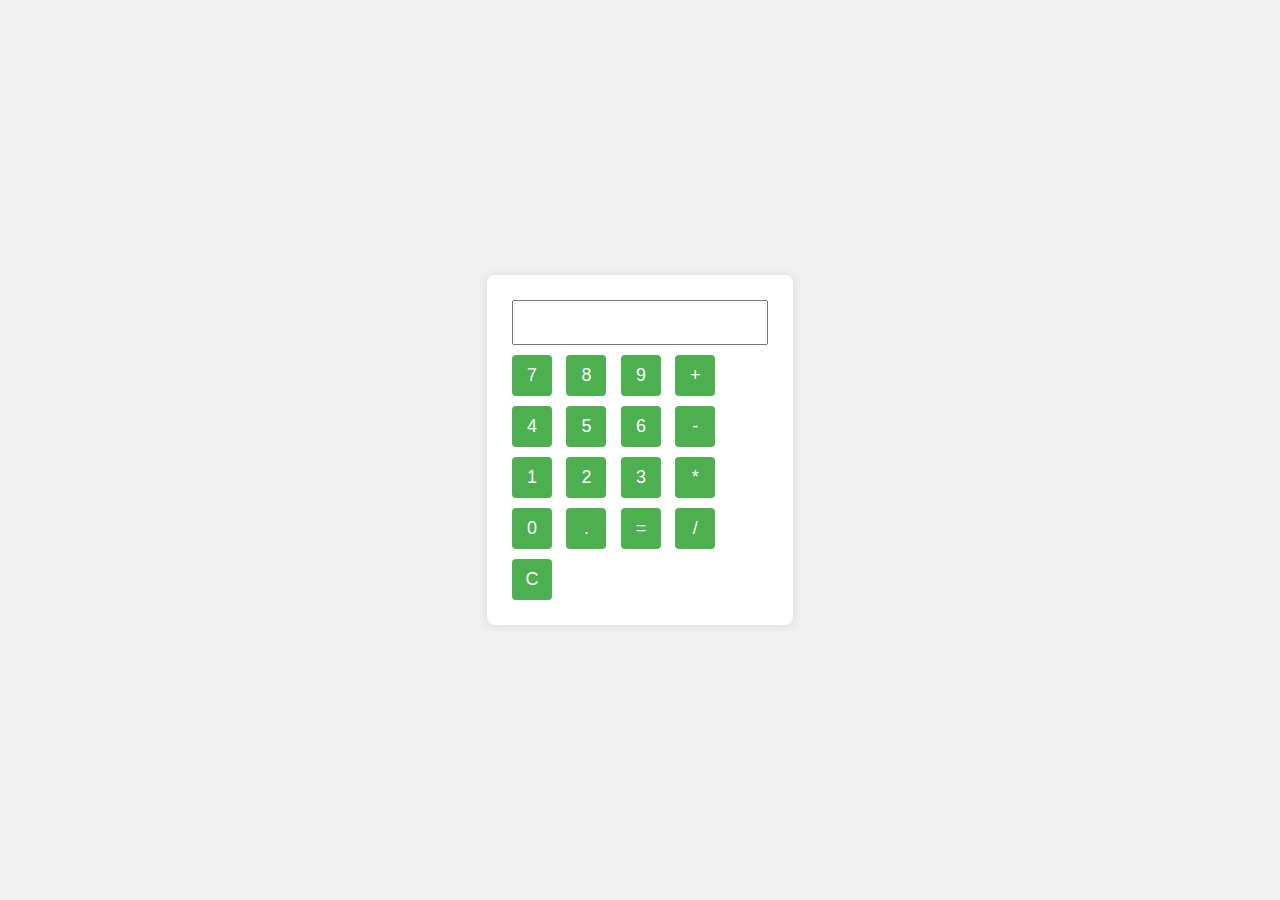
<file: calculator.html>
<!DOCTYPE html>
<html lang="en">
<head>
    <meta charset="UTF-8">
    <meta name="viewport" content="width=device-width, initial-scale=1.0">
    <title>Kalkulator Sederhana</title>
    <script src="https://telegram.org/js/telegram-web-app.js"></script>
    <style>
        body {
            font-family: Arial, sans-serif;
            display: flex;
            justify-content: center;
            align-items: center;
            height: 100vh;
            margin: 0;
            background-color: #f0f0f0;
        }
        .calculator {
            background-color: white;
            border-radius: 8px;
            padding: 20px;
            box-shadow: 0 0 10px rgba(0,0,0,0.1);
        }
        input, button {
            margin: 5px;
            padding: 10px;
            font-size: 18px;
        }
        button {
            width: 40px;
            background-color: #4CAF50;
            color: white;
            border: none;
            border-radius: 4px;
            cursor: pointer;
        }
    </style>
</head>
<body>
    <div class="calculator">
        <input type="text" id="display" readonly>
        <br>
        <button onclick="appendToDisplay('7')">7</button>
        <button onclick="appendToDisplay('8')">8</button>
        <button onclick="appendToDisplay('9')">9</button>
        <button onclick="appendToDisplay('+')">+</button>
        <br>
        <button onclick="appendToDisplay('4')">4</button>
        <button onclick="appendToDisplay('5')">5</button>
        <button onclick="appendToDisplay('6')">6</button>
        <button onclick="appendToDisplay('-')">-</button>
        <br>
        <button onclick="appendToDisplay('1')">1</button>
        <button onclick="appendToDisplay('2')">2</button>
        <button onclick="appendToDisplay('3')">3</button>
        <button onclick="appendToDisplay('*')">*</button>
        <br>
        <button onclick="appendToDisplay('0')">0</button>
        <button onclick="appendToDisplay('.')">.</button>
        <button onclick="calculate()">=</button>
        <button onclick="appendToDisplay('/')">/</button>
        <br>
        <button onclick="clearDisplay()">C</button>
    </div>

    <script>
        function appendToDisplay(value) {
            document.getElementById('display').value += value;
        }

        function clearDisplay() {
            document.getElementById('display').value = '';
        }

        function calculate() {
            try {
                document.getElementById('display').value = eval(document.getElementById('display').value);
            } catch (error) {
                document.getElementById('display').value = 'Error';
            }
        }

        // Inisialisasi Telegram WebApp
        window.Telegram.WebApp.ready();
    </script>
</body>
</html>
</file>
